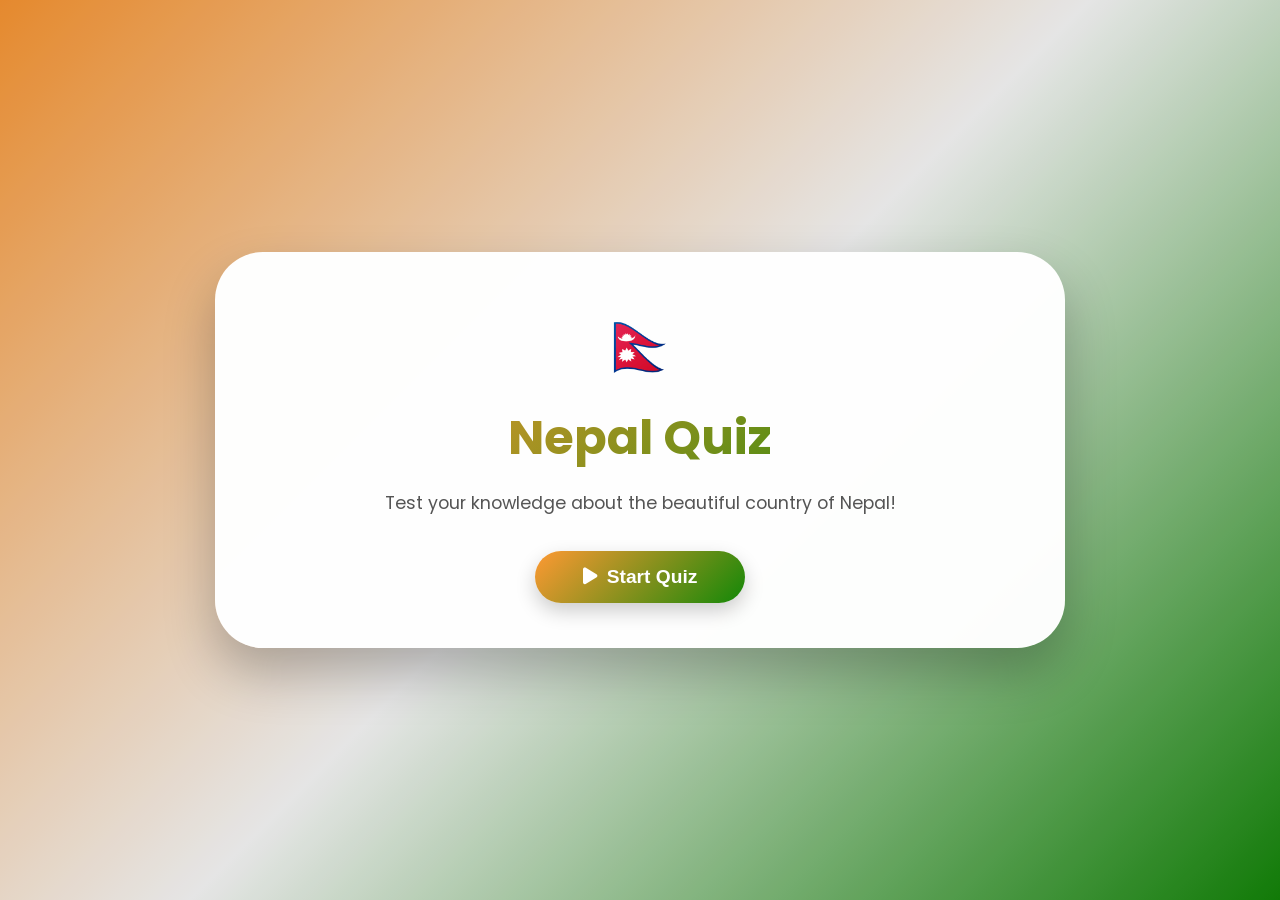
<file: index.html>
<!doctype html>
<html lang="en">
  <head>
    <meta charset="UTF-8" />
    <meta name="viewport" content="width=device-width, initial-scale=1.0" />
    <title>Nepal Quiz - Test Your Knowledge</title>
    <!--- Google fonts link to here-->
    <link href="https://fonts.googleapis.com/css?family=Poppins:100,100italic,200,200italic,300,300italic,regular,italic,500,500italic,600,600italic,700,700italic,800,800italic,900,900italic" rel="stylesheet" />
    <!--- Font Awesome for icons -->
    <link rel="stylesheet" href="https://cdnjs.cloudflare.com/ajax/libs/font-awesome/6.4.0/css/all.min.css" />
    <!--- Style CSS link to here-->
    <link rel="stylesheet" href="style.css" />
  </head>
  <body>

    <div class="container">
      <!-- Start Screen -->
      <div class="screen active" id="start-screen">
        <div class="flag-icon">🇳🇵</div>
        <h1>Nepal Quiz</h1>
        <p>Test your knowledge about the beautiful country of Nepal!</p>
        <button id="start-btn">
          <i class="fas fa-play"></i> Start Quiz
        </button>
      </div>

      <!-- Quiz Screen -->
      <div class="screen" id="quiz-screen">
        <div class="quiz-header">
          <div class="quiz-info">
            <div class="info-card">
              <i class="fas fa-question-circle"></i>
              <span id="current-question">1</span> / <span id="total-questions">5</span>
            </div>
            <div class="info-card">
              <i class="fas fa-star"></i>
              <span id="score">0</span> points
            </div>
          </div>
        </div>
        
        <h2 id="question-text">Question goes here</h2>
        
        <div id="answer-container" class="answer-container">
          <!-- Answer buttons will be generated here -->
        </div>
        
        <div class="progress-bar">
          <div id="progress" class="progress"></div>
        </div>
      </div>

      <!-- Result Screen -->
      <div id="result-screen" class="screen">
        <div class="result-icon">🏆</div>
        <h1>Quiz Results</h1>
        <div class="result-info">
          <p>Your final score is:</p>
          <div class="final-score">
            <span id="final-score">0</span>
            <span class="out-of">/<span id="max-score">5</span></span>
          </div>
          <div id="result-message">Good job!</div>
          <button id="restart-btn">
            <i class="fas fa-redo-alt"></i> Restart Quiz
          </button>
        </div>
      </div>
    </div>

    <!--- Script JS link -->
    <script src="script.js"></script>
  </body>
</html>
</file>
<file: style.css>
/* style.css */
* {
  margin: 0;
  padding: 0;
  box-sizing: border-box;
}

body {
  font-family: 'Poppins', sans-serif;
  background: linear-gradient(135deg, #FF9933 0%, #FFFFFF 50%, #138808 100%);
  min-height: 100vh;
  display: flex;
  justify-content: center;
  align-items: center;
  padding: 20px;
  position: relative;
}

body::before {
  content: '';
  position: absolute;
  top: 0;
  left: 0;
  right: 0;
  bottom: 0;
  background: rgba(0, 0, 0, 0.1);
  pointer-events: none;
}

.container {
  max-width: 850px;
  width: 100%;
  background: rgba(255, 255, 255, 0.98);
  border-radius: 48px;
  box-shadow: 0 25px 50px rgba(0, 0, 0, 0.25);
  overflow: hidden;
  transition: all 0.3s ease;
  position: relative;
  z-index: 1;
}

.screen {
  padding: 45px 40px;
  display: none;
  animation: fadeIn 0.5s ease;
}

.screen.active {
  display: block;
}

@keyframes fadeIn {
  from {
    opacity: 0;
    transform: translateY(15px);
  }
  to {
    opacity: 1;
    transform: translateY(0);
  }
}

/* Start Screen Styles */
#start-screen {
  text-align: center;
}

.flag-icon {
  font-size: 4rem;
  margin-bottom: 10px;
  animation: wave 2s ease-in-out infinite;
}

@keyframes wave {
  0%, 100% { transform: rotate(0deg); }
  50% { transform: rotate(10deg); }
}

#start-screen h1 {
  font-size: 3rem;
  background: linear-gradient(135deg, #FF9933, #138808);
  -webkit-background-clip: text;
  background-clip: text;
  color: transparent;
  margin-bottom: 16px;
  font-weight: 700;
}

#start-screen p {
  color: #555;
  font-size: 1.1rem;
  margin-bottom: 35px;
}

#start-btn {
  background: linear-gradient(135deg, #FF9933, #138808);
  color: white;
  border: none;
  padding: 15px 48px;
  font-size: 1.2rem;
  font-weight: 600;
  border-radius: 50px;
  cursor: pointer;
  transition: all 0.3s ease;
  box-shadow: 0 8px 20px rgba(0, 0, 0, 0.2);
  display: inline-flex;
  align-items: center;
  gap: 10px;
}

#start-btn:hover {
  transform: translateY(-3px);
  box-shadow: 0 12px 28px rgba(0, 0, 0, 0.3);
}

#start-btn:active {
  transform: translateY(1px);
}

/* Quiz Screen Styles */
.quiz-header {
  margin-bottom: 30px;
}

.quiz-info {
  display: flex;
  justify-content: space-between;
  gap: 16px;
  margin-bottom: 20px;
}

.info-card {
  background: linear-gradient(135deg, #f5f5f5, #fff);
  padding: 12px 24px;
  border-radius: 60px;
  display: flex;
  align-items: center;
  gap: 10px;
  font-weight: 600;
  color: #333;
  box-shadow: 0 2px 8px rgba(0, 0, 0, 0.05);
  border: 1px solid #eee;
}

.info-card i {
  color: #FF9933;
  font-size: 1.2rem;
}

.info-card span {
  color: #138808;
  font-size: 1.3rem;
  font-weight: 700;
}

#question-text {
  font-size: 1.6rem;
  color: #222;
  line-height: 1.4;
  margin-bottom: 28px;
  font-weight: 600;
}

.answer-container {
  display: flex;
  flex-direction: column;
  gap: 14px;
  margin-bottom: 35px;
}

.answer-btn {
  background: #f8f9ff;
  border: 2px solid #e8eaf0;
  border-radius: 60px;
  padding: 16px 24px;
  font-size: 1rem;
  font-family: 'Poppins', sans-serif;
  font-weight: 500;
  color: #333;
  text-align: left;
  cursor: pointer;
  transition: all 0.25s ease;
  display: flex;
  align-items: center;
  gap: 12px;
}

.answer-btn::before {
  content: "●";
  color: #bbb;
  font-size: 0.8rem;
  transition: all 0.25s ease;
}

.answer-btn:hover:not(:disabled) {
  background: #eef2ff;
  border-color: #FF9933;
  transform: translateX(8px);
}

.answer-btn:hover:not(:disabled)::before {
  color: #FF9933;
}

.answer-btn.correct {
  background: #d1fae5;
  border-color: #10b981;
  color: #065f46;
}

.answer-btn.correct::before {
  content: "✓";
  color: #10b981;
  font-weight: bold;
}

.answer-btn.wrong {
  background: #fee2e2;
  border-color: #f87171;
  color: #991b1b;
}

.answer-btn.wrong::before {
  content: "✗";
  color: #f87171;
  font-weight: bold;
}

.answer-btn:disabled {
  cursor: not-allowed;
  opacity: 0.8;
}

.progress-bar {
  background: #e9ecef;
  border-radius: 20px;
  height: 10px;
  overflow: hidden;
}

.progress {
  background: linear-gradient(90deg, #FF9933, #138808);
  width: 0%;
  height: 100%;
  border-radius: 20px;
  transition: width 0.4s ease;
}

/* Result Screen Styles */
#result-screen {
  text-align: center;
}

.result-icon {
  font-size: 4rem;
  margin-bottom: 15px;
}

#result-screen h1 {
  font-size: 2.5rem;
  background: linear-gradient(135deg, #FF9933, #138808);
  -webkit-background-clip: text;
  background-clip: text;
  color: transparent;
  margin-bottom: 25px;
}

.result-info {
  background: linear-gradient(135deg, #f8f9ff, #fff);
  border-radius: 32px;
  padding: 35px 25px;
  border: 1px solid #eee;
}

.result-info p {
  font-size: 1.2rem;
  color: #555;
  margin-bottom: 15px;
}

.final-score {
  margin-bottom: 20px;
}

#final-score {
  font-size: 3.5rem;
  font-weight: 800;
  color: #FF9933;
}

.out-of {
  font-size: 1.5rem;
  color: #138808;
  font-weight: 600;
}

#result-message {
  font-size: 1.2rem;
  padding: 15px 25px;
  background: linear-gradient(135deg, #f0f0f0, #fff);
  border-radius: 60px;
  display: inline-block;
  margin: 20px 0 30px;
  color: #444;
  font-weight: 500;
  border: 1px solid #e0e0e0;
}

#restart-btn {
  background: linear-gradient(135deg, #FF9933, #138808);
  color: white;
  border: none;
  padding: 14px 40px;
  font-size: 1.1rem;
  font-weight: 600;
  border-radius: 50px;
  cursor: pointer;
  transition: all 0.3s;
  box-shadow: 0 6px 14px rgba(0, 0, 0, 0.15);
  display: inline-flex;
  align-items: center;
  gap: 10px;
}

#restart-btn:hover {
  transform: translateY(-2px);
  box-shadow: 0 10px 20px rgba(0, 0, 0, 0.2);
}

/* Responsive Design */
@media (max-width: 600px) {
  .screen {
    padding: 30px 25px;
  }

  #start-screen h1 {
    font-size: 2.2rem;
  }

  #question-text {
    font-size: 1.3rem;
  }

  .info-card {
    padding: 8px 18px;
  }

  .info-card span {
    font-size: 1.1rem;
  }

  .answer-btn {
    padding: 13px 18px;
    font-size: 0.9rem;
  }

  .final-score #final-score {
    font-size: 2.8rem;
  }

  #result-screen h1 {
    font-size: 1.8rem;
  }
}

@media (max-width: 480px) {
  .screen {
    padding: 25px 20px;
  }

  .quiz-info {
    flex-direction: column;
    align-items: stretch;
  }

  .info-card {
    justify-content: center;
  }

  #question-text {
    font-size: 1.15rem;
  }

  .answer-btn {
    padding: 12px 15px;
    font-size: 0.85rem;
  }
}
</file>
<file: nepal-quiz/style.css>
/* style.css */
* {
  margin: 0;
  padding: 0;
  box-sizing: border-box;
}

body {
  font-family: 'Poppins', sans-serif;
  background: linear-gradient(135deg, #FF9933 0%, #FFFFFF 50%, #138808 100%);
  min-height: 100vh;
  display: flex;
  justify-content: center;
  align-items: center;
  padding: 20px;
  position: relative;
}

body::before {
  content: '';
  position: absolute;
  top: 0;
  left: 0;
  right: 0;
  bottom: 0;
  background: rgba(0, 0, 0, 0.1);
  pointer-events: none;
}

.container {
  max-width: 850px;
  width: 100%;
  background: rgba(255, 255, 255, 0.98);
  border-radius: 48px;
  box-shadow: 0 25px 50px rgba(0, 0, 0, 0.25);
  overflow: hidden;
  transition: all 0.3s ease;
  position: relative;
  z-index: 1;
}

.screen {
  padding: 45px 40px;
  display: none;
  animation: fadeIn 0.5s ease;
}

.screen.active {
  display: block;
}

@keyframes fadeIn {
  from {
    opacity: 0;
    transform: translateY(15px);
  }
  to {
    opacity: 1;
    transform: translateY(0);
  }
}

/* Start Screen Styles */
#start-screen {
  text-align: center;
}

.flag-icon {
  font-size: 4rem;
  margin-bottom: 10px;
  animation: wave 2s ease-in-out infinite;
}

@keyframes wave {
  0%, 100% { transform: rotate(0deg); }
  50% { transform: rotate(10deg); }
}

#start-screen h1 {
  font-size: 3rem;
  background: linear-gradient(135deg, #FF9933, #138808);
  -webkit-background-clip: text;
  background-clip: text;
  color: transparent;
  margin-bottom: 16px;
  font-weight: 700;
}

#start-screen p {
  color: #555;
  font-size: 1.1rem;
  margin-bottom: 35px;
}

#start-btn {
  background: linear-gradient(135deg, #FF9933, #138808);
  color: white;
  border: none;
  padding: 15px 48px;
  font-size: 1.2rem;
  font-weight: 600;
  border-radius: 50px;
  cursor: pointer;
  transition: all 0.3s ease;
  box-shadow: 0 8px 20px rgba(0, 0, 0, 0.2);
  display: inline-flex;
  align-items: center;
  gap: 10px;
}

#start-btn:hover {
  transform: translateY(-3px);
  box-shadow: 0 12px 28px rgba(0, 0, 0, 0.3);
}

#start-btn:active {
  transform: translateY(1px);
}

/* Quiz Screen Styles */
.quiz-header {
  margin-bottom: 30px;
}

.quiz-info {
  display: flex;
  justify-content: space-between;
  gap: 16px;
  margin-bottom: 20px;
}

.info-card {
  background: linear-gradient(135deg, #f5f5f5, #fff);
  padding: 12px 24px;
  border-radius: 60px;
  display: flex;
  align-items: center;
  gap: 10px;
  font-weight: 600;
  color: #333;
  box-shadow: 0 2px 8px rgba(0, 0, 0, 0.05);
  border: 1px solid #eee;
}

.info-card i {
  color: #FF9933;
  font-size: 1.2rem;
}

.info-card span {
  color: #138808;
  font-size: 1.3rem;
  font-weight: 700;
}

#question-text {
  font-size: 1.6rem;
  color: #222;
  line-height: 1.4;
  margin-bottom: 28px;
  font-weight: 600;
}

.answer-container {
  display: flex;
  flex-direction: column;
  gap: 14px;
  margin-bottom: 35px;
}

.answer-btn {
  background: #f8f9ff;
  border: 2px solid #e8eaf0;
  border-radius: 60px;
  padding: 16px 24px;
  font-size: 1rem;
  font-family: 'Poppins', sans-serif;
  font-weight: 500;
  color: #333;
  text-align: left;
  cursor: pointer;
  transition: all 0.25s ease;
  display: flex;
  align-items: center;
  gap: 12px;
}

.answer-btn::before {
  content: "●";
  color: #bbb;
  font-size: 0.8rem;
  transition: all 0.25s ease;
}

.answer-btn:hover:not(:disabled) {
  background: #eef2ff;
  border-color: #FF9933;
  transform: translateX(8px);
}

.answer-btn:hover:not(:disabled)::before {
  color: #FF9933;
}

.answer-btn.correct {
  background: #d1fae5;
  border-color: #10b981;
  color: #065f46;
}

.answer-btn.correct::before {
  content: "✓";
  color: #10b981;
  font-weight: bold;
}

.answer-btn.wrong {
  background: #fee2e2;
  border-color: #f87171;
  color: #991b1b;
}

.answer-btn.wrong::before {
  content: "✗";
  color: #f87171;
  font-weight: bold;
}

.answer-btn:disabled {
  cursor: not-allowed;
  opacity: 0.8;
}

.progress-bar {
  background: #e9ecef;
  border-radius: 20px;
  height: 10px;
  overflow: hidden;
}

.progress {
  background: linear-gradient(90deg, #FF9933, #138808);
  width: 0%;
  height: 100%;
  border-radius: 20px;
  transition: width 0.4s ease;
}

/* Result Screen Styles */
#result-screen {
  text-align: center;
}

.result-icon {
  font-size: 4rem;
  margin-bottom: 15px;
}

#result-screen h1 {
  font-size: 2.5rem;
  background: linear-gradient(135deg, #FF9933, #138808);
  -webkit-background-clip: text;
  background-clip: text;
  color: transparent;
  margin-bottom: 25px;
}

.result-info {
  background: linear-gradient(135deg, #f8f9ff, #fff);
  border-radius: 32px;
  padding: 35px 25px;
  border: 1px solid #eee;
}

.result-info p {
  font-size: 1.2rem;
  color: #555;
  margin-bottom: 15px;
}

.final-score {
  margin-bottom: 20px;
}

#final-score {
  font-size: 3.5rem;
  font-weight: 800;
  color: #FF9933;
}

.out-of {
  font-size: 1.5rem;
  color: #138808;
  font-weight: 600;
}

#result-message {
  font-size: 1.2rem;
  padding: 15px 25px;
  background: linear-gradient(135deg, #f0f0f0, #fff);
  border-radius: 60px;
  display: inline-block;
  margin: 20px 0 30px;
  color: #444;
  font-weight: 500;
  border: 1px solid #e0e0e0;
}

#restart-btn {
  background: linear-gradient(135deg, #FF9933, #138808);
  color: white;
  border: none;
  padding: 14px 40px;
  font-size: 1.1rem;
  font-weight: 600;
  border-radius: 50px;
  cursor: pointer;
  transition: all 0.3s;
  box-shadow: 0 6px 14px rgba(0, 0, 0, 0.15);
  display: inline-flex;
  align-items: center;
  gap: 10px;
}

#restart-btn:hover {
  transform: translateY(-2px);
  box-shadow: 0 10px 20px rgba(0, 0, 0, 0.2);
}

/* Responsive Design */
@media (max-width: 600px) {
  .screen {
    padding: 30px 25px;
  }

  #start-screen h1 {
    font-size: 2.2rem;
  }

  #question-text {
    font-size: 1.3rem;
  }

  .info-card {
    padding: 8px 18px;
  }

  .info-card span {
    font-size: 1.1rem;
  }

  .answer-btn {
    padding: 13px 18px;
    font-size: 0.9rem;
  }

  .final-score #final-score {
    font-size: 2.8rem;
  }

  #result-screen h1 {
    font-size: 1.8rem;
  }
}

@media (max-width: 480px) {
  .screen {
    padding: 25px 20px;
  }

  .quiz-info {
    flex-direction: column;
    align-items: stretch;
  }

  .info-card {
    justify-content: center;
  }

  #question-text {
    font-size: 1.15rem;
  }

  .answer-btn {
    padding: 12px 15px;
    font-size: 0.85rem;
  }
}
</file>
